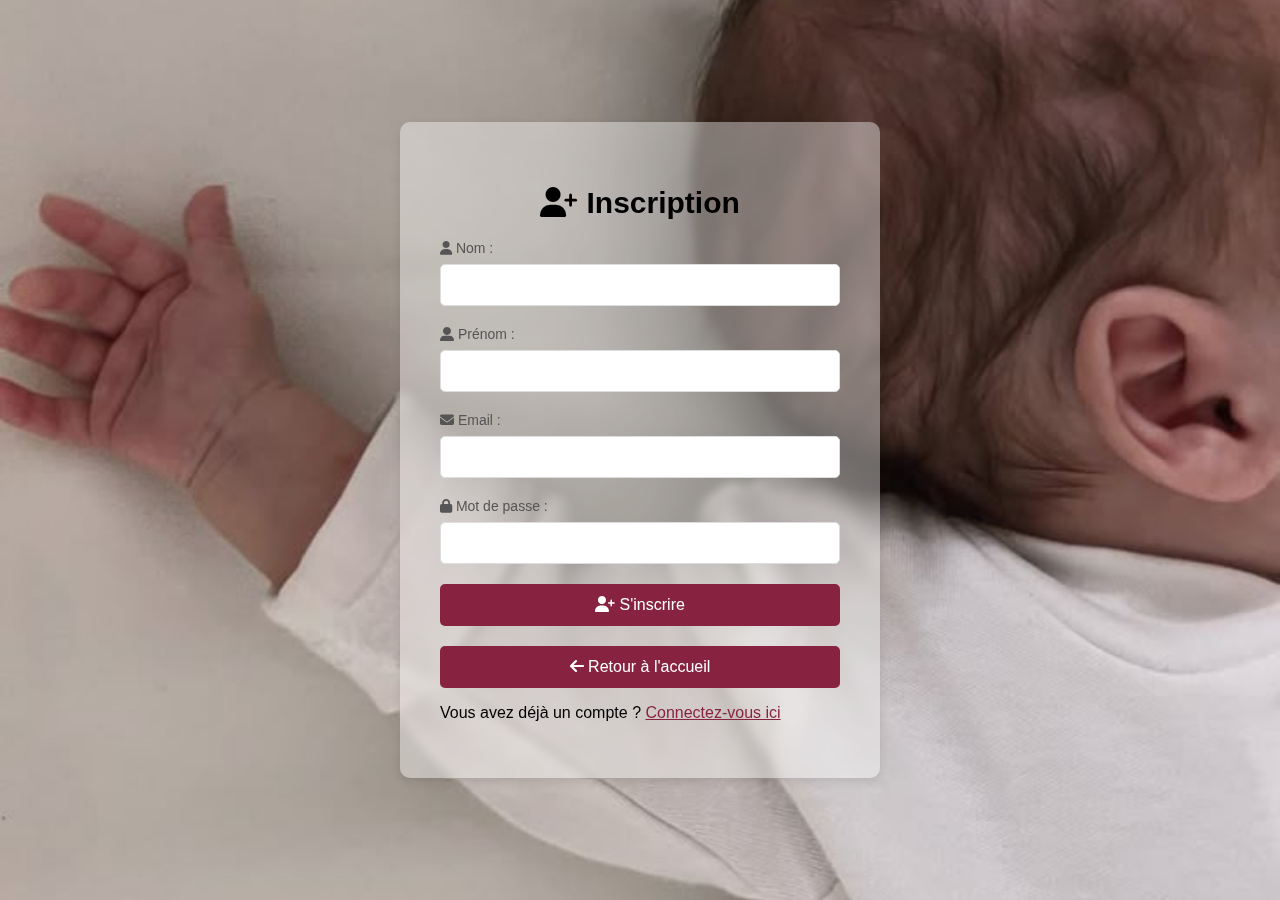
<file: inscription.html>
<!DOCTYPE html>
<html lang="fr">
<head>
    <meta charset="UTF-8">
    <meta name="viewport" content="width=device-width, initial-scale=1.0">
    <title>Inscription Femme Enceinte</title>
    <style>
        body {
            font-family: 'Arial', sans-serif;
            margin: 0;
            padding: 0;
            height: 100vh;
            display: flex;
            justify-content: center;
            align-items: center;
            background-image: url('l.jpg'); 
            background-size: cover;
            background-position: center;
        }
        .inscription-container {
            background-color: rgba(255, 255, 255, 0.4); /* Transparence */
            padding: 40px;
            border-radius: 10px;
            box-shadow: 0 4px 10px rgba(0, 0, 0, 0.1);
            width: 100%;
            max-width: 400px;
            backdrop-filter: blur(5px); /* Effet de flou */
        }
        .inscription-container h2 {
            text-align: center;
            margin-bottom: 20px;
            font-size: 30px;
        }
        .inscription-container label {
            display: block;
            margin-bottom: 8px;
            color: #555;
            font-size: 14px;
        }
        .inscription-container input {
            width: 100%;
            padding: 12px;
            margin-bottom: 20px;
            border: 1px solid #ddd;
            border-radius: 5px;
            font-size: 14px;
            box-sizing: border-box;
        }
        .inscription-container input:focus {
            border-color: #872341;
            outline: none;
        
        }
        .inscription-container button {
            width: 100%;
            padding: 12px;
            background-color: #872341;
            color: white;
            border: none;
            border-radius: 5px;
            font-size: 16px;
            cursor: pointer;
            transition: background-color 0.3s ease;
        }
        .inscription-container button:hover {
            background-color: #B39188;
            color:#872341;
        }
        /* Style pour le bouton de retour */
        .back-button {
            display: flex;
            justify-content: flex-start; /* Aligner à gauche */
            margin-top: 20px;
        }
        .back-button a {
            width: 100%;
            padding: 12px;
            background-color: #872341;
            color: white;
            border: none;
            border-radius: 5px;
            font-size: 16px;
            cursor: pointer;
            transition: background-color 0.3s ease;
            text-align: center;
            text-decoration: none;
        }
        .back-button a:hover {
            background-color: #B39188;
            color:#872341;
        }
        p a {
            color: #872341
        }
       
    </style>
    <link rel="stylesheet" href="https://cdnjs.cloudflare.com/ajax/libs/font-awesome/6.4.2/css/all.min.css">
</head>
<body>
    <div class="inscription-container">
      <h2><i class="fas fa-user-plus"></i> Inscription</h2>
      
      <form action="inscription.php" method="POST">
        <label for="nom"><i class="fas fa-user"></i> Nom :</label>
        <input type="text" id="nom" name="nom" required>
  
        <label for="prenom"><i class="fas fa-user-alt"></i> Prénom :</label>
        <input type="text" id="prenom" name="prenom" required>
  
        <label for="email"><i class="fas fa-envelope"></i> Email :</label>
        <input type="email" id="email" name="email" required>
  
        <label for="password"><i class="fas fa-lock"></i> Mot de passe :</label>
        <input type="password" id="password" name="password" required>
  
        <button type="submit"><i class="fas fa-user-plus"></i> S'inscrire</button>
        <div class="back-button">
            <a href="index.html"><i class="fas fa-arrow-left"></i> Retour à l'accueil</a>
          </div>
      </form>
  
      <p>Vous avez déjà un compte ? <a href="login.php">Connectez-vous ici</a></p>

      <!-- Bouton de retour -->
      
    </div>
</body>
</html>
</file>
